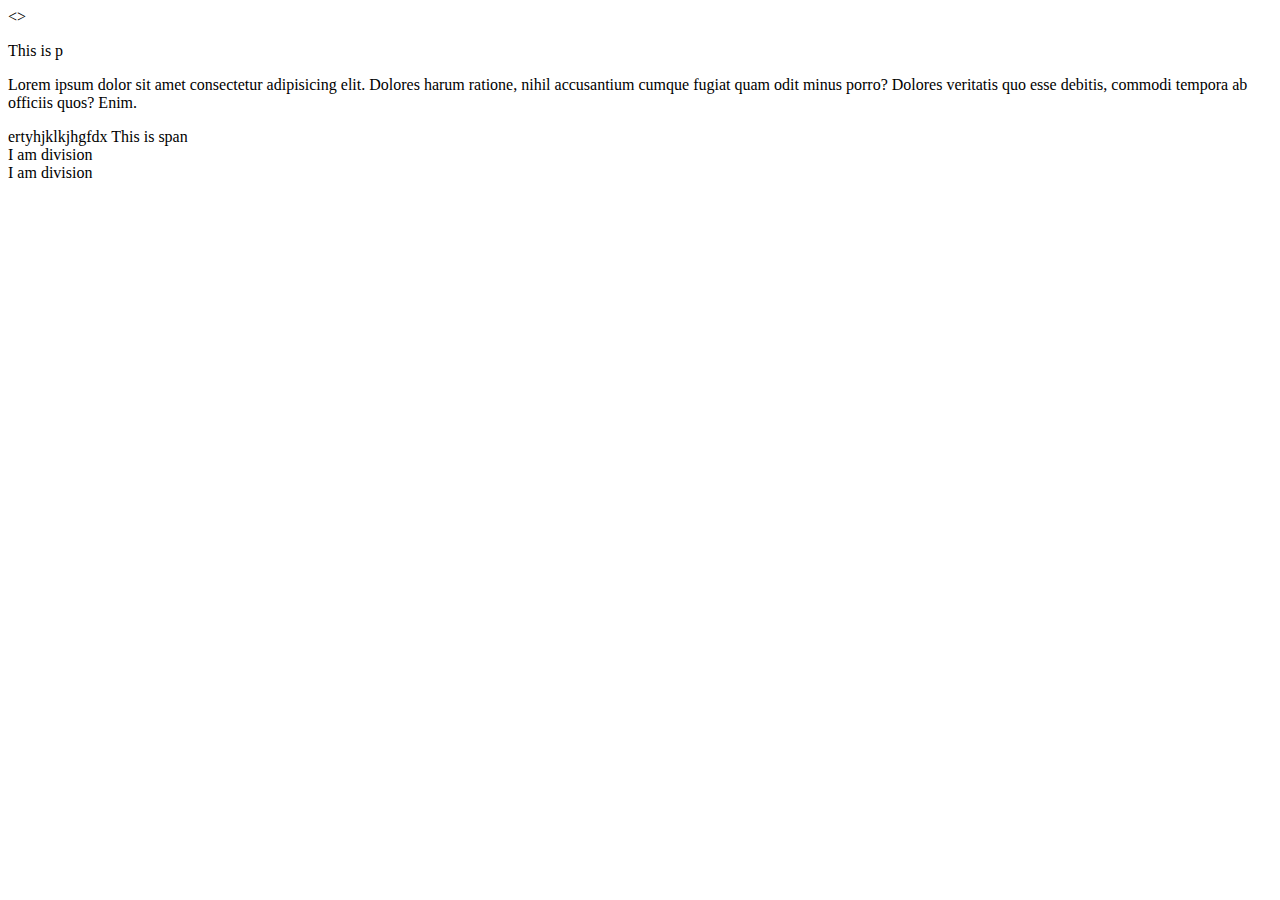
<file: about.html>
<!DOCTYPE html>
<html lang="en">

<head>
    <meta charset="UTF-8">
    <meta name="viewport" content="width=device-width, initial-scale=1.0">
    <link rel="stylesheet" href="./css/style.css">
    <style>
        h2 {
            color: blue;
        }
    </style>
    <title>About</title>
</head>

<>
    <!-- <h1 style="color:red">This is about</h1>
    <h2>This is H2</h2>
    <h3>This is H3</h3>
    <h3>This is H3</h3> -->

    <p class="first_p" id="first_id">This is p</p>
        
    <p>Lorem ipsum dolor sit amet consectetur adipisicing elit. Dolores harum ratione, nihil accusantium cumque fugiat quam odit minus porro? Dolores veritatis quo esse debitis, commodi tempora ab officiis quos? Enim.</p>

    <mohamed>ertyhjklkjhgfdx</mohamed>

    <span class="first_p">This is span</span>

    <div class="test">I am division</div>
    <div class="TEST">I am division</div>
    <!-- <a href="./about-ar.html">عربى</a> -->
</body>

</html>
</file>
<file: css/style.css>
/* This is CSS comment */
.gray {
  -moz-border-radius: 50%;
  -webkit-border-radius: 50%;
  border-radius: 50%; }

/*# sourceMappingURL=style.css.map */
</file>
